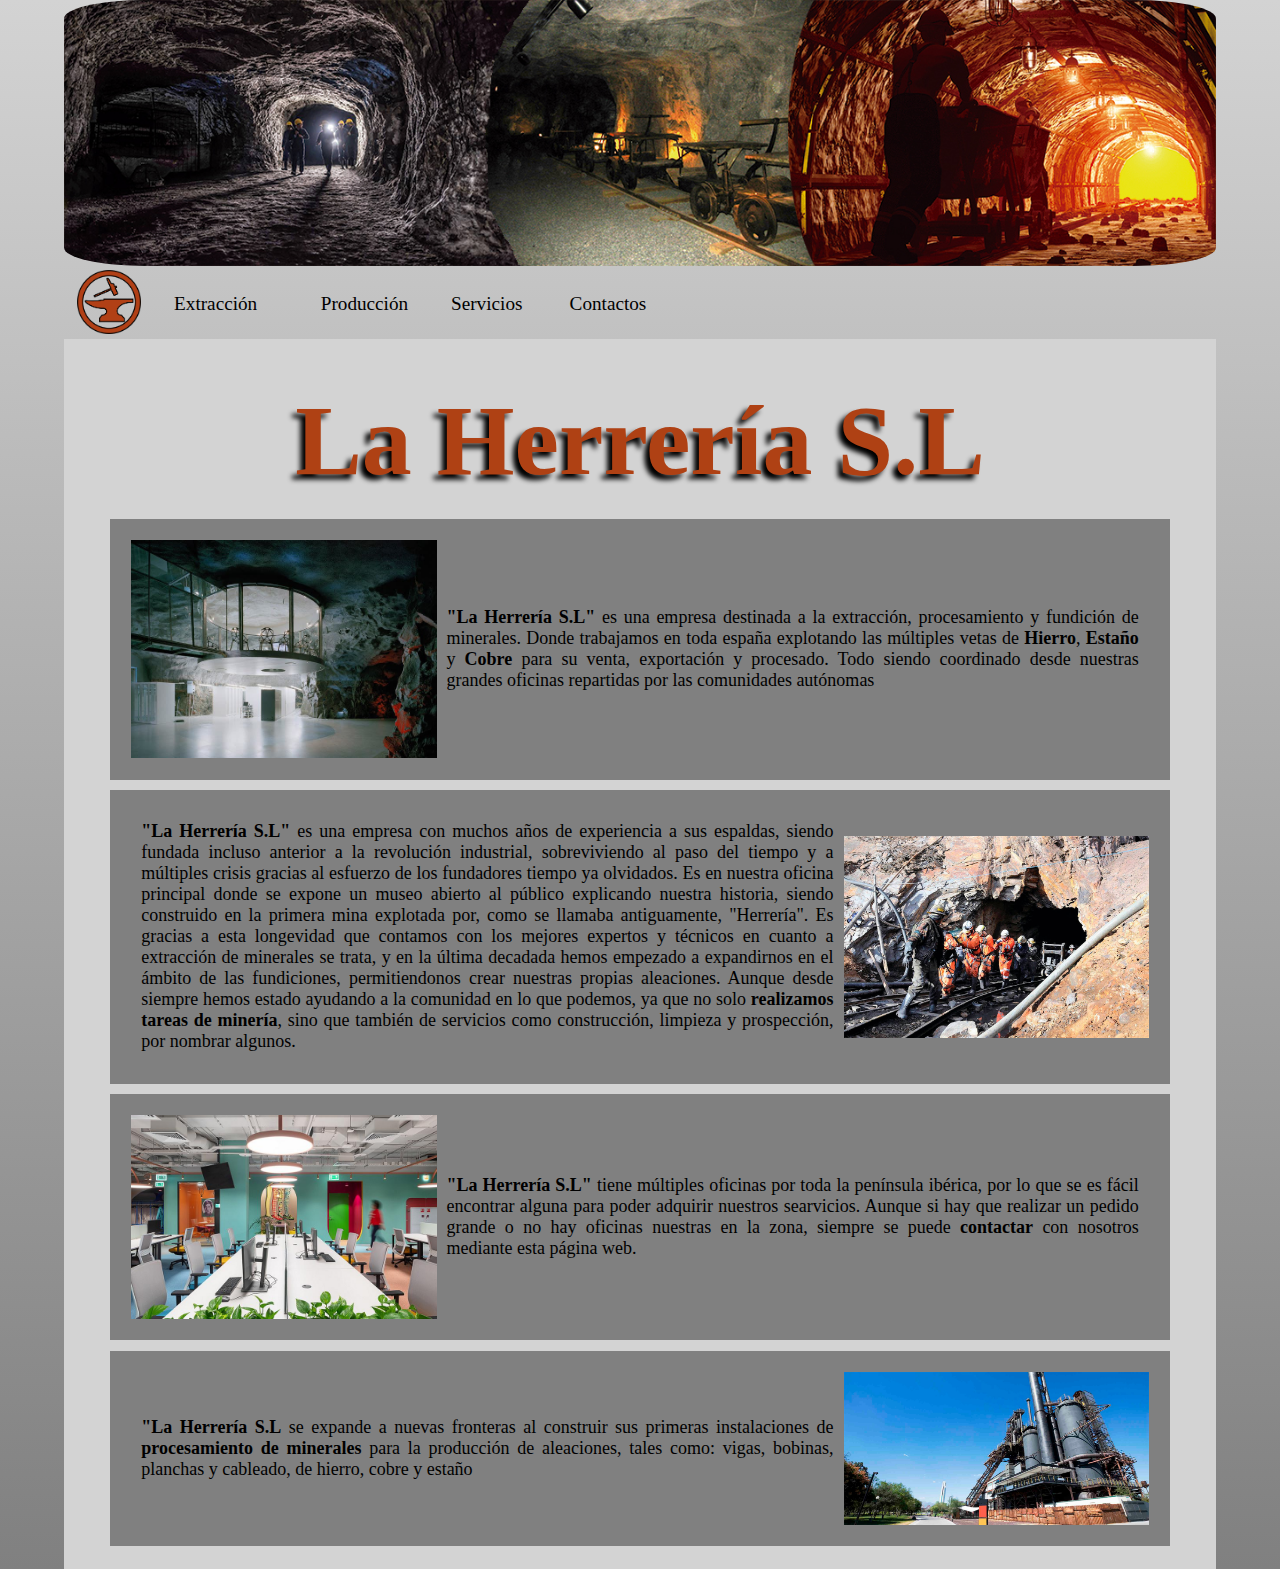
<file: index.html>
<!DOCTYPE html>
<html lang="es">

<head>
    <meta charset="UTF-8">
    <meta name="viewport" content="width=device-width, initial-scale=1.0">
    <title>La Herrería S.L</title>
    <link href="css/estilos.css" rel="stylesheet" type="text/css">
</head>

<body>
    <header><img src="imagenes/Banner.jpg"></header>
    <nav>
        <div><a href="index.html"><img src="imagenes/logo.png"></a></div>
        <div class="dropdown">
            <div>Extracción</div>
            <div class="dropdown-content">
                <a href="html/Hierro.html">Hierro</a>
                <a href="html/Estaño.html">Estaño</a>
                <a href="html/Cobre.html">Cobre</a>
            </div>
          </div>
        <div><a href="html/Producción.html">Producción</a></div>
        <div><a href="html/Servicios.html">Servicios</a></div>
        <div><a href="html/Contacto.html">Contactos</a></div>
    </nav>
    <main>
		<center><div id="titulo">La Herrería S.L</div></center>
		<div class="cajas"><img class="izquierda" src="imagenes/Oficina-White-Mountain.jpg">
			<p><strong>"La Herrería S.L"</strong> es una empresa destinada a la extracción, procesamiento y fundición de minerales. 
                Donde trabajamos en toda españa explotando las múltiples vetas de <a href="html/Hierro.html">Hierro</a>, 
			<a href="html/Estaño.html">Estaño</a> y <a href="html/Cobre.html">Cobre</a> para su venta, exportación y procesado. Todo 
            siendo coordinado desde nuestras grandes oficinas repartidas por las comunidades autónomas </p>
		<div class="Clean"></div></div>
		
		<div class="cajas">
			<p><strong>"La Herrería S.L"</strong> es una empresa con muchos años de experiencia a sus espaldas, siendo fundada incluso 
                anterior a la revolución industrial, sobreviviendo al paso del tiempo y a múltiples crisis gracias al esfuerzo de los
                fundadores tiempo ya olvidados. Es en nuestra oficina principal donde se expone un museo abierto al público explicando 
                nuestra historia, siendo construido en la primera mina explotada por, como se llamaba antiguamente, <e>"Herrería"</e>. 
                Es gracias a esta longevidad que contamos con los mejores expertos y técnicos en cuanto a extracción de minerales se trata,
                 y en la última decadada hemos empezado a expandirnos en el ámbito de las fundiciones, permitiendonos crear nuestras propias 
                 aleaciones. Aunque desde siempre hemos estado ayudando a la comunidad en lo que podemos, ya que no solo 
                 <a href="html/Servicios.html">realizamos tareas de minería</a>, sino que también de servicios como construcción, 
                 limpieza y prospección, por nombrar algunos.</p>
			<img class="derecha" src="imagenes/mineros.jpg">
		<div class="Clean"></div></div>
		
		<div class="cajas">
			<img class="izquierda" src="imagenes/oficinas.jpg">
			<p><strong>"La Herrería S.L"</strong> tiene múltiples oficinas por toda la península ibérica, por lo que se es fácil 
                encontrar alguna para poder adquirir nuestros searvicios. Aunque si hay que realizar un pedido grande o no hay 
                oficinas nuestras en la zona, siempre se puede <a href="html/Contacto.html">contactar</a> con nosotros mediante 
                esta página web. </p>
		<div class="Clean"></div></div>
        
        <div class="cajas">
            <p><strong>"La Herrería S.L</strong> se expande a nuevas fronteras al construir sus primeras instalaciones de 
                <a href="html/Producción.html">procesamiento de minerales</a> para la producción de aleaciones, tales como: vigas, bobinas, planchas y cableado,
                 de hierro, cobre y estaño</p>
            <img class="derecha" src="imagenes/Fundidora.jpg">
            <div class="Clean"></div>
        </div>
    </main>
</body>

</html>
</file>
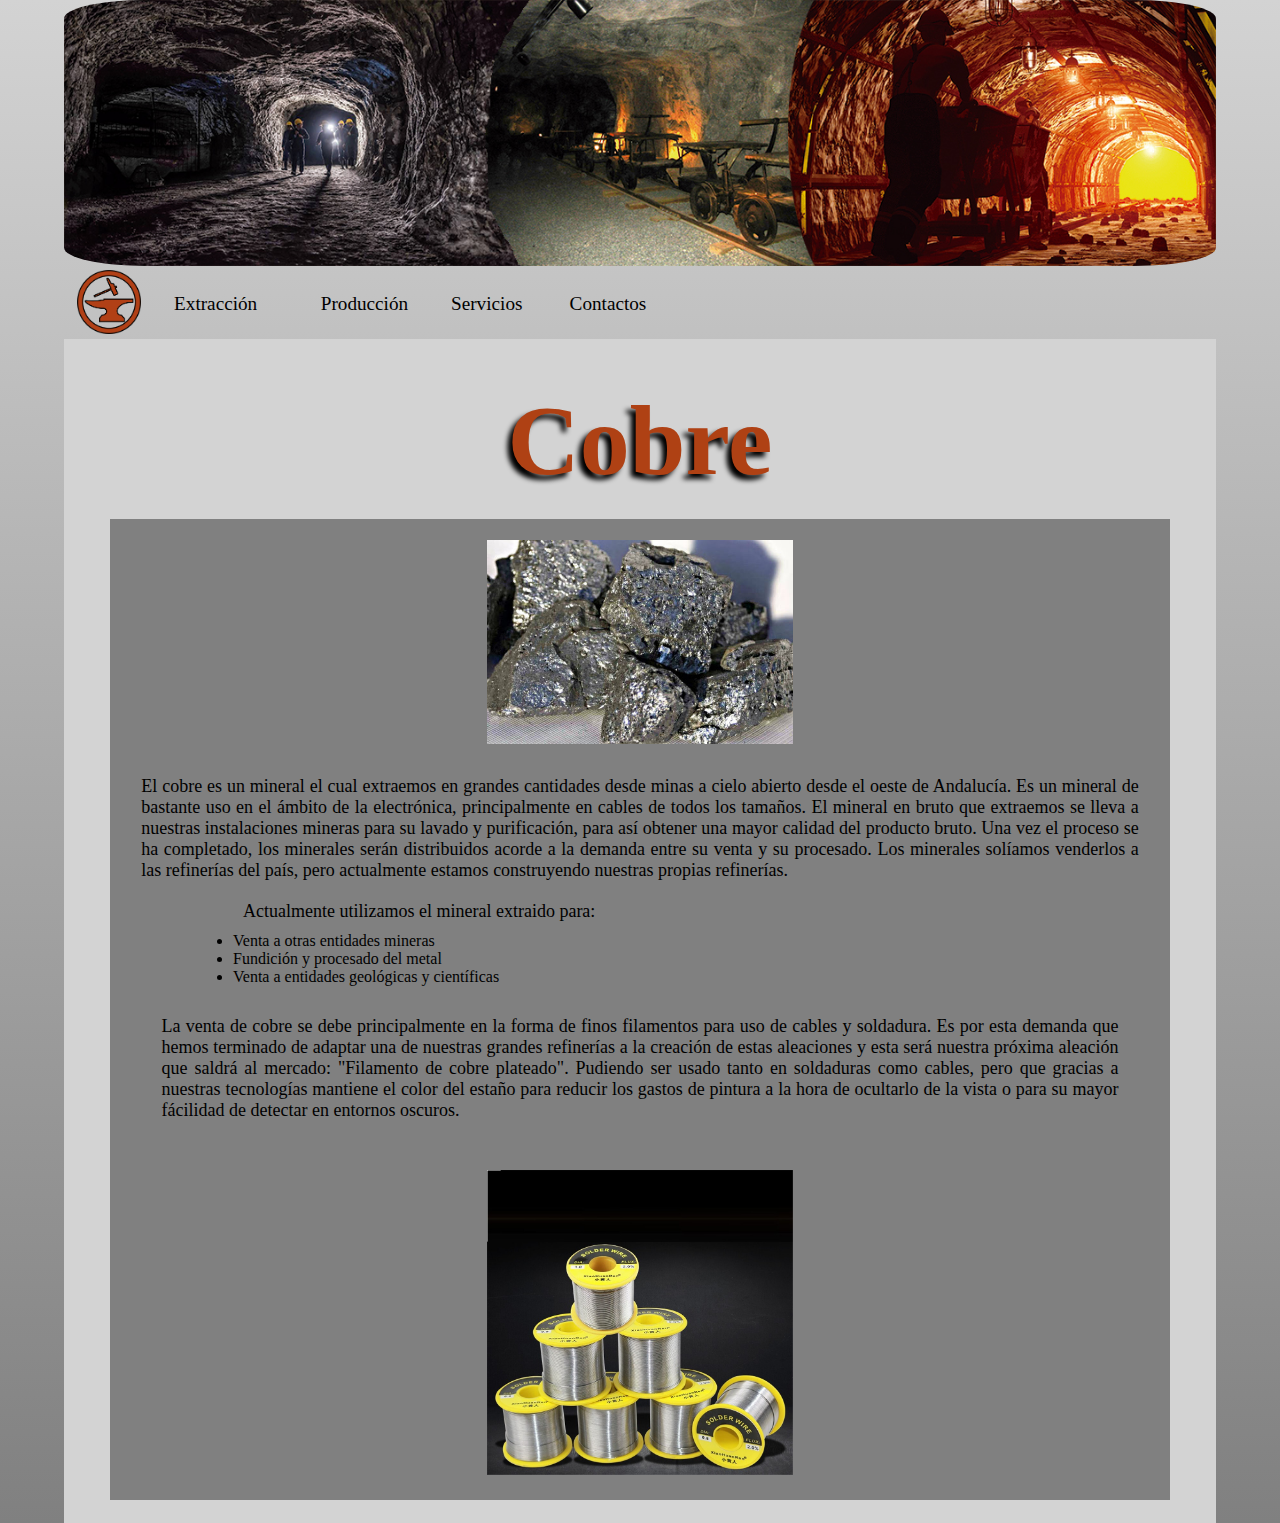
<file: html/Cobre.html>
<!DOCTYPE html>
<html lang="es">

<head>
    <meta charset="UTF-8">
    <meta name="viewport" content="width=device-width, initial-scale=1.0">
    <title>Cobre</title>
    <link href="../css/estilos.css" rel="stylesheet" type="text/css">
</head>

<body>
    <header><img src="../imagenes/Banner.jpg"></header>
    <nav>
        <div><a href="../index.html"><img src="../imagenes/logo.png"></a></div>
        <div class="dropdown">
            <div>Extracción</div>
            <div class="dropdown-content">
                <a href="Hierro.html">Hierro</a>
                <a href="Estaño.html">Estaño</a>
                <a href="Cobre.html">Cobre</a>
            </div>
          </div>
        <div><a href="Producción.html">Producción</a></div>
        <div><a href="Servicios.html">Servicios</a></div>
        <div><a href="Contacto.html">Contactos</a></div>
    </nav>
    <main>
		<center><div id="titulo">Cobre</div></center>
		<div class="cajas"><center><img src="../imagenes/Estaño.jpg" width="15%" height="auto" alt=""/><br><br>
				<p>El cobre es un mineral el cual extraemos en grandes cantidades desde minas a cielo abierto desde el oeste de Andalucía. Es un mineral de bastante uso en el ámbito de la electrónica, principalmente en cables de todos los tamaños. 
				El mineral en bruto que extraemos se lleva a nuestras instalaciones mineras para su lavado y purificación, para así obtener una mayor calidad del producto bruto. Una vez el proceso se ha completado, los minerales serán distribuidos acorde a la demanda entre su venta y su procesado. Los minerales solíamos venderlos a las refinerías del país, pero actualmente estamos construyendo nuestras propias refinerías.</p>
				
				<div class="lista">
					<p>Actualmente utilizamos el mineral extraido para:</p>
					<ul>
						<li>Venta a otras entidades mineras</li>
						<li>Fundición y procesado del metal</li>
						<li>Venta a entidades geológicas y científicas</li>
					</ul>
				</div><br>
				<div class="cajas"><p>La venta de cobre se debe principalmente en la forma de finos filamentos para uso de cables y soldadura. Es por esta demanda que hemos terminado de adaptar una de nuestras grandes refinerías a la creación de estas aleaciones y esta será nuestra próxima aleación que saldrá al mercado: "Filamento de cobre plateado". Pudiendo ser usado tanto en soldaduras como cables, pero que gracias a nuestras tecnologías mantiene el color del estaño para reducir los gastos de pintura a la hora de ocultarlo de la vista o para su mayor fácilidad de detectar en entornos oscuros.</p></div><br>
			<a href="#popup1" class="flash"><img class="img" src="../imagenes/bobina.jpg" alt=""/></a>
			<div id="popup1" class="overlay">
            <div class="popupBody">
                <h2>Bobina de filamentos de cobre plateado</h2><br>
                <a class="cerrar" href="#1">&times;</a>
                <div>
                    <p class="popupContent"> El filamento de cobre plateado es un filamento que tiene las propiedades de resistencia, moldeabilidad y conductividad del cobre pero con los colores de la plata. Este color brillante facilita mucho su detección por el ojo humano en entornos de poca iluminación, como puede ser cajas de fusibles o en el interior de maquinaría. También el color es más agradable que el del cobre, por lo que no será necesario ocultar las soldaduras que se realicen con capas de pinturas.
					</p><br>
					<center><img src="../imagenes/bobina.jpg" width="25%" height="300px" alt=""/></center>
                </div>
            </div>
        </div>
				</center>
		</div>
    </main>
</body>

</html>
</file>
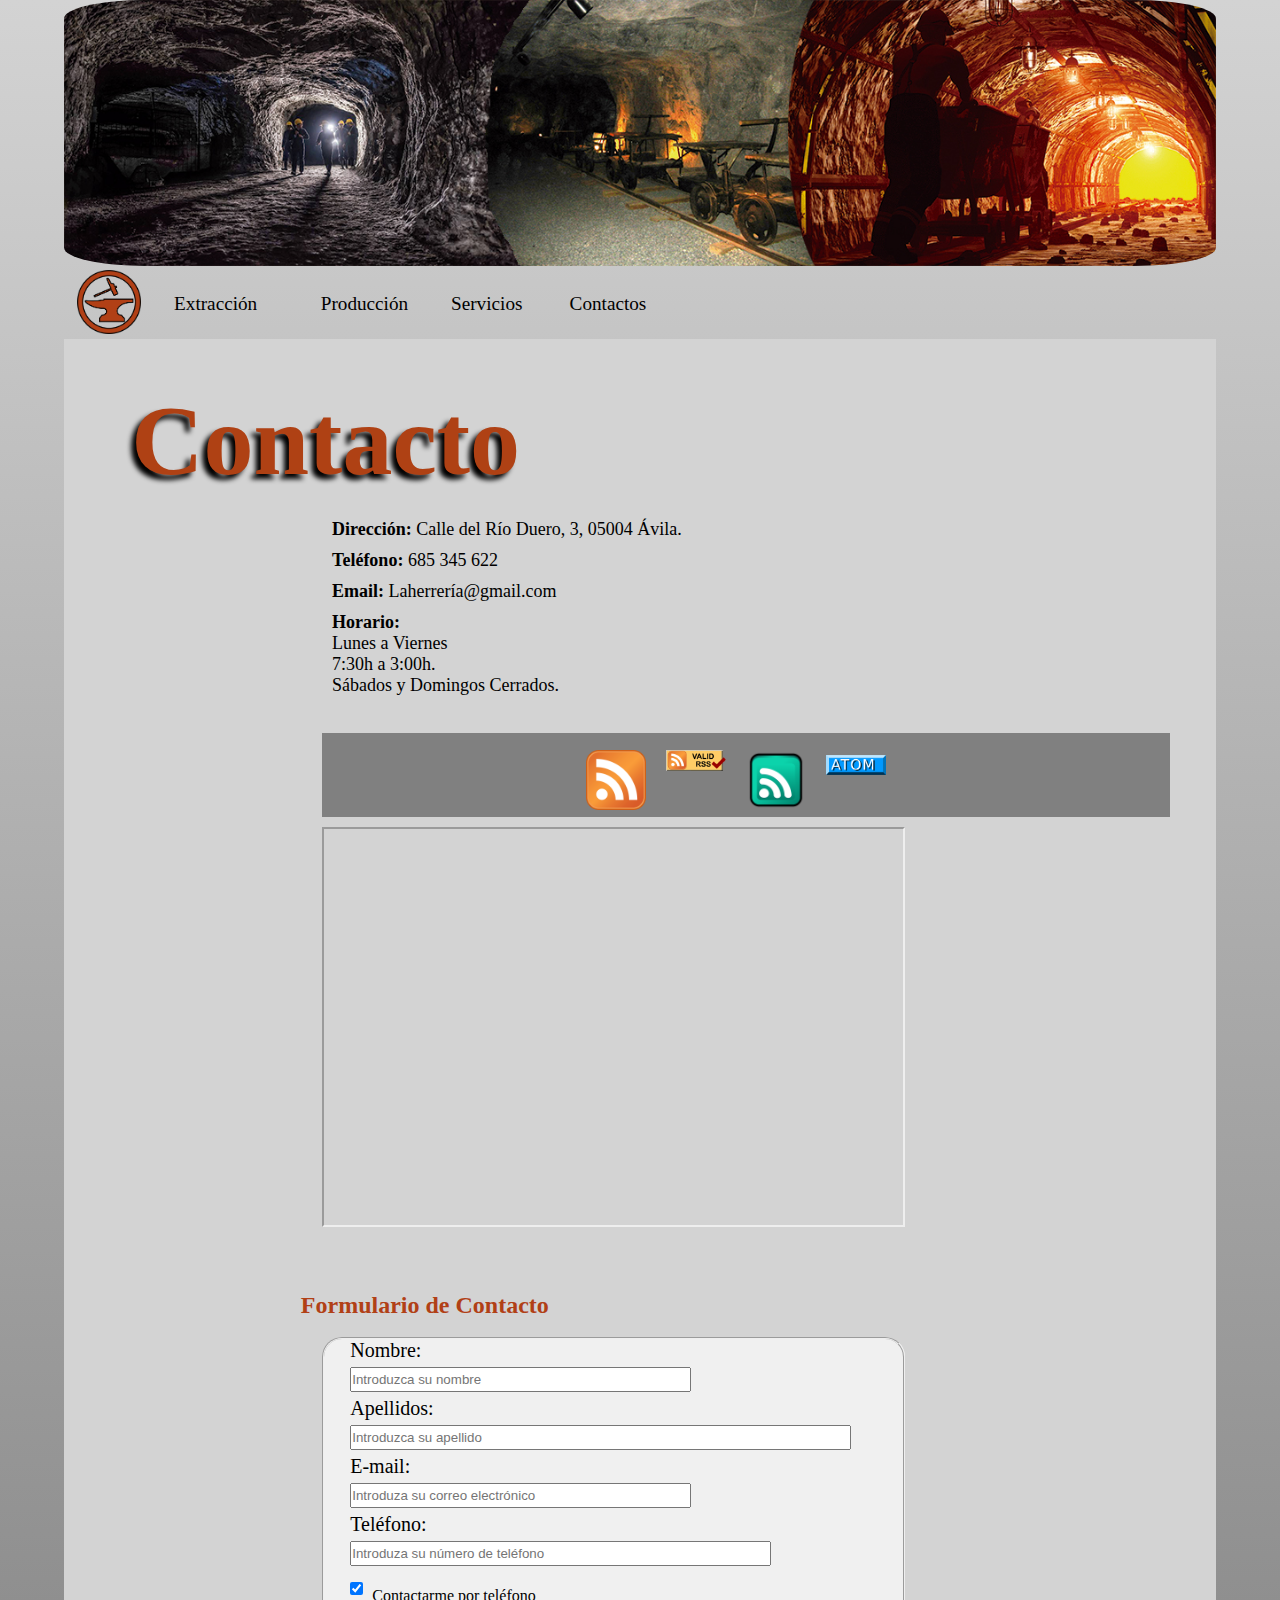
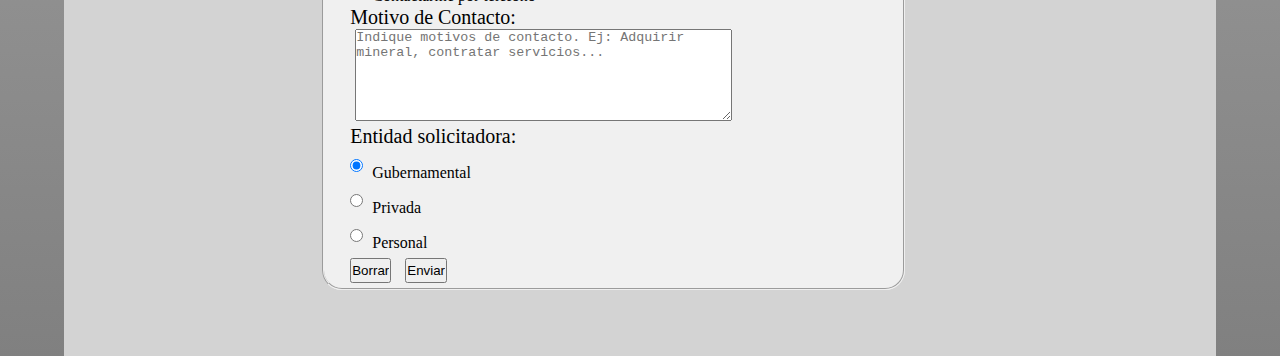
<file: html/Contacto.html>
<!DOCTYPE html>
<html lang="es">

<head>
    <meta charset="UTF-8">
    <meta name="viewport" content="width=device-width, initial-scale=1.0">
    <title>Contacto</title>
    <link href="../css/estilos.css" rel="stylesheet" type="text/css">
</head>

<body>
    <header><img src="../imagenes/Banner.jpg"></header>
    <nav>
        <div><a href="../index.html"><img src="../imagenes/logo.png"></a></div>
        <div class="dropdown">
            <div>Extracción</div>
            <div class="dropdown-content">
                <a href="Hierro.html">Hierro</a>
                <a href="Estaño.html">Estaño</a>
                <a href="Cobre.html">Cobre</a>
            </div>
          </div>
        <div><a href="Producción.html">Producción</a></div>
        <div><a href="Servicios.html">Servicios</a></div>
        <div><a href="Contacto.html">Contactos</a></div>
    </nav>
    <main>
		
		<div id="titulo">Contacto</div>
		<div class="Mequieromorir">
		<p><strong>Dirección:</strong> Calle del Río Duero, 3, 05004 Ávila.</p><p><strong>Teléfono:</strong> 685 345 622</p>
        <p><strong>Email:</strong> Laherrería@gmail.com</p><p><strong>Horario:</strong> <br>Lunes a Viernes<br> 7:30h a 3:00h. 
            <br>Sábados y Domingos Cerrados.</p><br>
            <div class="cajas">
                <a type="application/rss+xml" href="../feed/noticias.rss" class="logo">
                    <img src="../imagenes/rss-icono.png" alt="RSS">
                </a>
                <a href="http://validator.w3.org/feed/check.cgi?url=https%3A//pansitof.github.io/ProyectoLenguaje/feed/noticias.rss" class="logo">
                    <img src="../imagenes/rss-link.png" alt="[Valid RSS]" title="Validate my RSS feed" >
				</a>
				<a type="application/atom+xml" href="../feed/noticias.atom" class="logo">
                    <img src="../imagenes/atom-icono.png" alt="RSS">
                </a>
				<a href="http://validator.w3.org/feed/check.cgi?url=https%3A//pansitof.github.io/ProyectoLenguaje/feed/noticias.atom" class="logo">
                    <img src="../imagenes/atom-link.png" alt="[Valid ATOM 1.0]" title="Validate my ATOM 1.0 feed" >
				</a>
            </div>
		</div>
      <iframe class="mapa" src="https://www.google.com/maps/embed?pb=!1m18!1m12!1m3!1d28793.077086751633!2d-4.6863102602009326!3d40.66296384024064!2m3!1f0!2f0!3f0!3m2!1i1024!2i768!4f13.1!3m3!1m2!1s0x0%3A0x7800811ce2b75d34!2sFundiciones%20del%20Adaja%20S.L.!5e0!3m2!1ses!2ses!4v1617873534802!5m2!1ses!2ses" allowfullscreen="" loading="lazy"></iframe>

    
	<form action="mailto:a@nosequé.com" method="post"><br><br>
<h2>Formulario de Contacto</h2><br>
	  <fieldset>
		<label>Nombre:</label><br>
		<input name="Nombre" type="text" id="Nombre" size="40" placeholder="Introduzca su nombre" required><br>
		<label>Apellidos:</label><br>
		<input name="Apellidos" type="text" id="Apellidos" size="60" placeholder="Introduzca su apellido" required><br>
		<label>E-mail:</label><br>
		<input name="E-mail" type="text" id="email" size="40" maxlength="9" placeholder="Introduza su correo electrónico" required><br>
		<label>Teléfono:</label><br>
		<input name="telefono" type="text" id="Teléfono" size="50" maxlength="9" placeholder="Introduza su número de teléfono"><br>
        <input type="checkbox" name="suscripción" value="suscripción" checked> Contactarme por teléfono<br>
		<label>Motivo de Contacto:</label><br>
		<textarea name="Motivo" cols="45" rows="6" id="Motivo" placeholder="Indique motivos de contacto. Ej: Adquirir mineral, contratar servicios..." required></textarea><br>
		<label for="entidad">Entidad solicitadora: </label><br>
        <input type="radio" name="sexo" value="Gubernamental" checked > Gubernamental<br>
        <input type="radio" name="sexo" value="Privada"> Privada<br>
		  <input type="radio" name="sexo" value="Personal"> Personal<br>
        <input type="reset" name="limpiar" value="Borrar">  
        <input type="submit" name="guardar" value="Enviar">
	  </fieldset>
		
		<br>
	
	</form>
    </main>
</body>

</html>
</file>
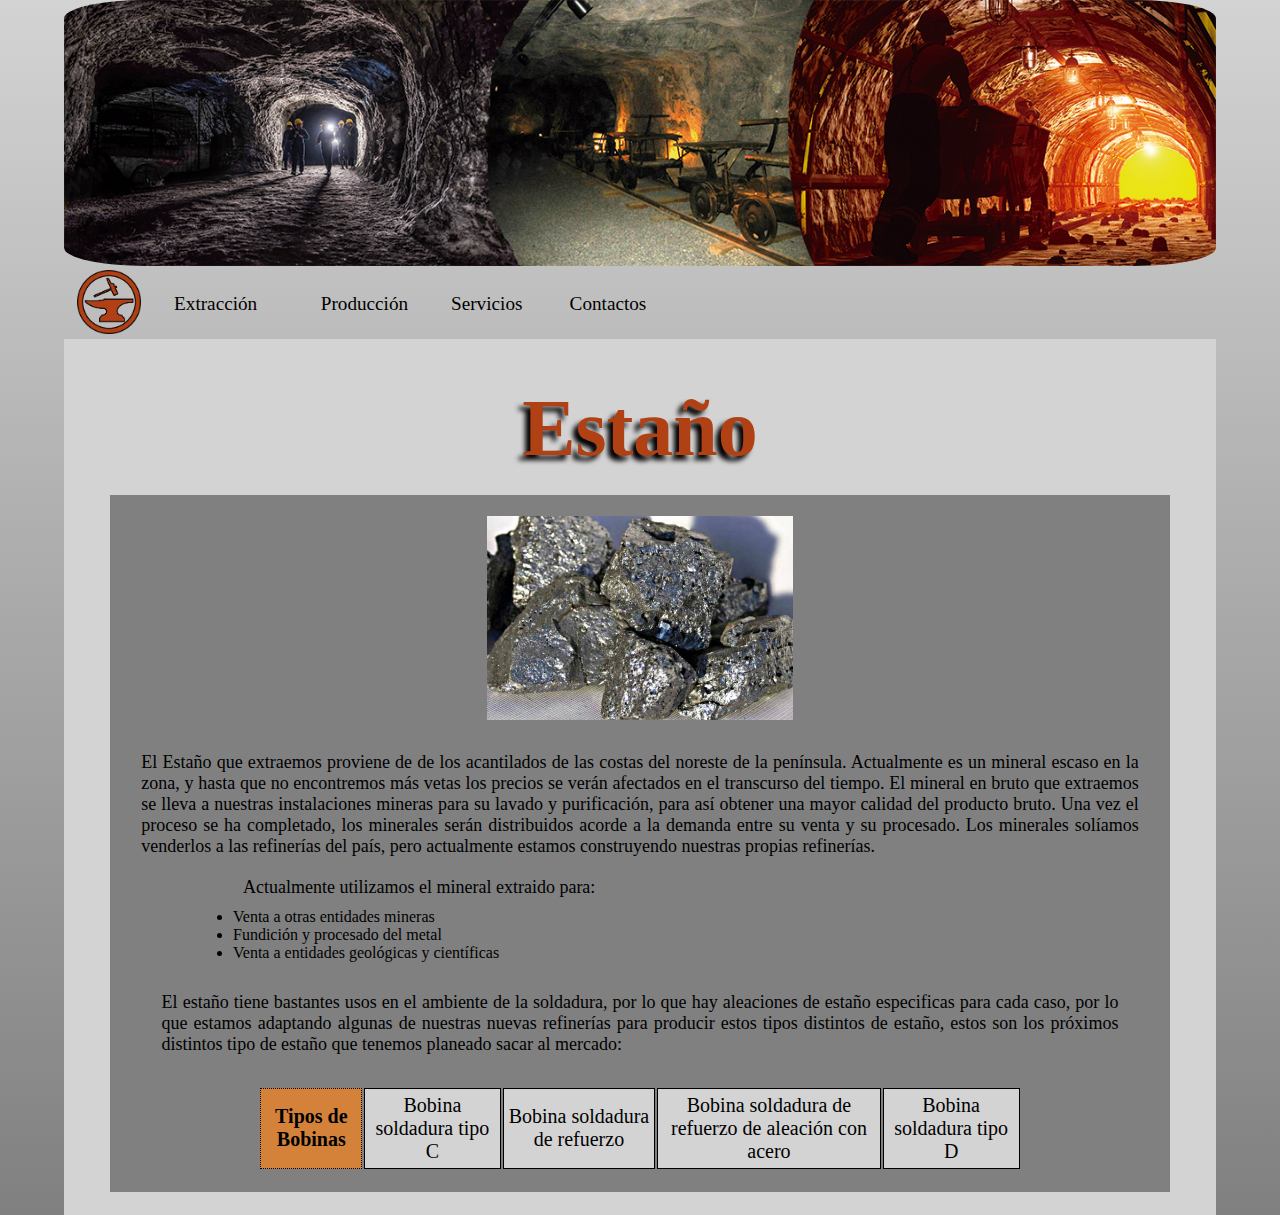
<file: html/Estaño.html>
<!DOCTYPE html>
<html lang="es">

<head>
    <meta charset="UTF-8">
    <meta name="viewport" content="width=device-width, initial-scale=1.0">
    <title>Estaño</title>
    <link href="../css/estilos.css" rel="stylesheet" type="text/css">
</head>

<body>
    <header><img src="../imagenes/Banner.jpg"></header>
    <nav>
        <div><a href="../index.html"><img src="../imagenes/logo.png"></a></div>
        <div class="dropdown">
            <div>Extracción</div>
            <div class="dropdown-content">
                <a href="Hierro.html">Hierro</a>
                <a href="Estaño.html">Estaño</a>
                <a href="Cobre.html">Cobre</a>
            </div>
          </div>
        <div><a href="Producción.html">Producción</a></div>
        <div><a href="Servicios.html">Servicios</a></div>
        <div><a href="Contacto.html">Contactos</a></div>
    </nav>
    <main>
		<center><div id="subtitulo">Estaño</div></center>
			<div class="cajas"><center><img src="../imagenes/Estaño.jpg" width="15%" height="auto" alt=""/><br><br>
				<p>El Estaño que extraemos proviene de de los acantilados de las costas del noreste de la península. Actualmente es un mineral escaso en la zona, y hasta que no encontremos más vetas los precios se verán afectados en el transcurso del tiempo.
				El mineral en bruto que extraemos se lleva a nuestras instalaciones mineras para su lavado y purificación, para así obtener una mayor calidad del producto bruto. Una vez el proceso se ha completado, los minerales serán distribuidos acorde a la demanda entre su venta y su procesado. Los minerales solíamos venderlos a las refinerías del país, pero actualmente estamos construyendo nuestras propias refinerías.</p>
				
				<div class="lista">
					<p>Actualmente utilizamos el mineral extraido para:</p>
					<ul>
						<li>Venta a otras entidades mineras</li>
						<li>Fundición y procesado del metal</li>
						<li>Venta a entidades geológicas y científicas</li>
					</ul>
				</div><br>
				<div class="cajas"><p>El estaño tiene bastantes usos en el ambiente de la soldadura, por lo que hay aleaciones de estaño especificas para cada caso, por lo que estamos adaptando algunas de nuestras nuevas refinerías para producir estos tipos distintos de estaño, estos son los próximos distintos tipo de estaño que tenemos planeado sacar al mercado:</p></div>
				
				
				<table class="line">
  				<tbody>
      				<tr>
    				    <th scope="row" class="e">Tipos de Bobinas</th>
    				    <td>Bobina soldadura tipo C</td>
						<td>Bobina soldadura de refuerzo</td>
						<td>Bobina soldadura de refuerzo de aleación con acero</td>
						<td>Bobina soldadura tipo D</td>
   				   	</tr>
				</tbody>
				</table>
				</center>
		</div>
    </main>
</body>

</html>
</file>
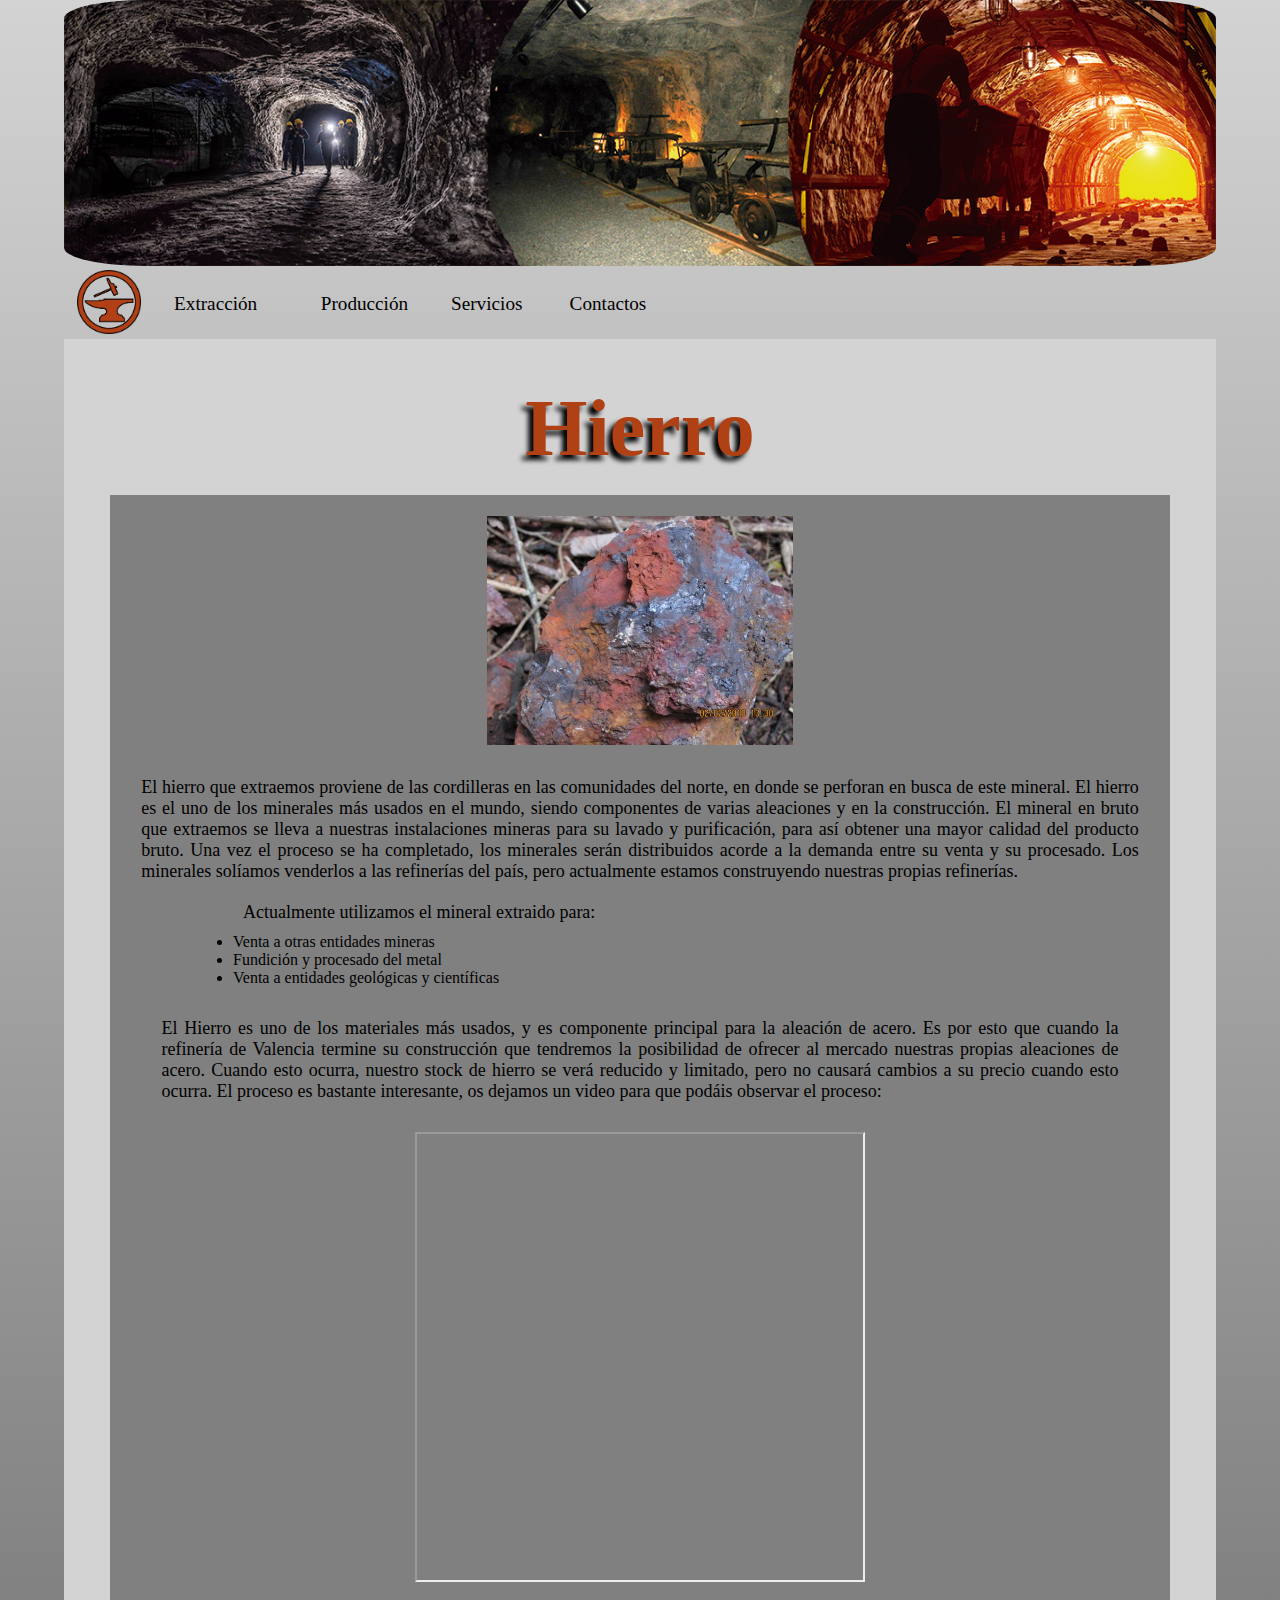
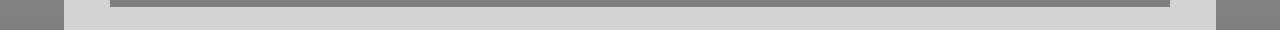
<file: html/Hierro.html>
<!DOCTYPE html>
<html lang="es">

<head>
    <meta charset="UTF-8">
    <meta name="viewport" content="width=device-width, initial-scale=1.0">
    <title>Hierro</title>
    <link href="../css/estilos.css" rel="stylesheet" type="text/css">
</head>

<body>
    <header><img src="../imagenes/Banner.jpg"></header>
    <nav>
        <div><a href="../index.html"><img src="../imagenes/logo.png"></a></div>
        <div class="dropdown">
            <div>Extracción</div>
            <div class="dropdown-content">
                <a href="Hierro.html">Hierro</a>
                <a href="Estaño.html">Estaño</a>
                <a href="Cobre.html">Cobre</a>
            </div>
          </div>
        <div><a href="Producción.html">Producción</a></div>
        <div><a href="Servicios.html">Servicios</a></div>
        <div><a href="Contacto.html">Contactos</a></div>
    </nav>
    <main>
		<center><div id="subtitulo">Hierro</div></center>
			<div class="cajas"><center><img src="../imagenes/Hierro.jpg" width="15%" height="auto" alt=""/><br><br>
				<p>El hierro que extraemos proviene de las cordilleras en las comunidades del norte, en donde se perforan en busca de este mineral. El hierro es el uno de los minerales más usados en el mundo, siendo componentes de varias aleaciones y en la construcción. 
				El mineral en bruto que extraemos se lleva a nuestras instalaciones mineras para su lavado y purificación, para así obtener una mayor calidad del producto bruto. Una vez el proceso se ha completado, los minerales serán distribuidos acorde a la demanda entre su venta y su procesado. Los minerales solíamos venderlos a las refinerías del país, pero actualmente estamos construyendo nuestras propias refinerías.</p>
				
				<div class="lista">
					<p>Actualmente utilizamos el mineral extraido para:</p>
					<ul>
						<li>Venta a otras entidades mineras</li>
						<li>Fundición y procesado del metal</li>
						<li>Venta a entidades geológicas y científicas</li>
					</ul>
				</div><br>
			<div class="cajas">
				<p>El Hierro es uno de los materiales más usados, y es componente principal para la aleación de acero. Es por esto que cuando la refinería de Valencia termine su construcción que tendremos la posibilidad de ofrecer al mercado nuestras propias aleaciones de acero. Cuando esto ocurra, nuestro stock de hierro se verá reducido y limitado, pero no causará cambios a su precio cuando esto ocurra. El proceso es bastante interesante, os dejamos un video para que podáis observar el proceso:</p>
			</div>
		<div class="video"><iframe src="https://www.youtube.com/embed/t7w2uS9RCfQ"></iframe></div>
  </center>
		</div>
    </main>
</body>

</html>
</file>
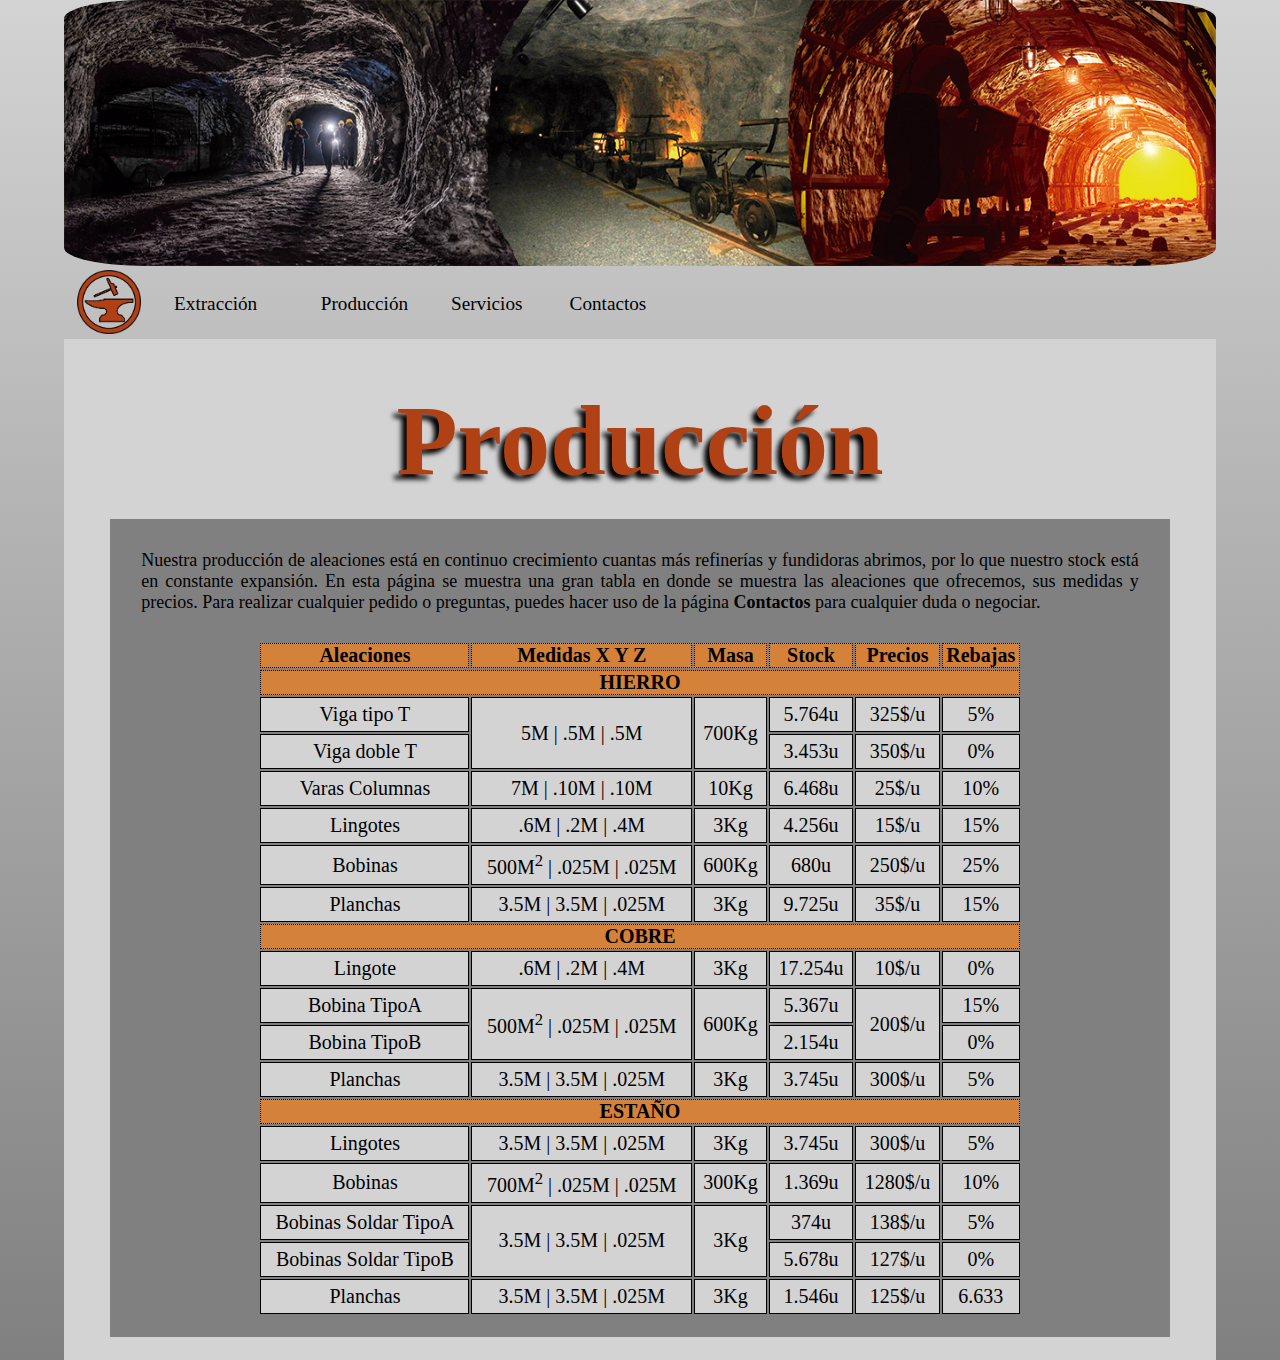
<file: html/Producción.html>
<!DOCTYPE html>
<html lang="es">

<head>
    <meta charset="UTF-8">
    <meta name="viewport" content="width=device-width, initial-scale=1.0">
    <title>Producción</title>
    <link href="../css/estilos.css" rel="stylesheet" type="text/css">
</head>

<body>
    <header><img src="../imagenes/Banner.jpg"></header>
    <nav>
        <div><a href="../index.html"><img src="../imagenes/logo.png"></a></div>
        <div class="dropdown">
            <div>Extracción</div>
            <div class="dropdown-content">
                <a href="Hierro.html">Hierro</a>
                <a href="Estaño.html">Estaño</a>
                <a href="Cobre.html">Cobre</a>
            </div>
          </div>
        <div><a href="Producción.html">Producción</a></div>
        <div><a href="Servicios.html">Servicios</a></div>
        <div><a href="Contacto.html">Contactos</a></div>
    </nav>
    <main>
		<center><div id="titulo">Producción</div></center>
		<div class="cajas nocajas">
			<p class="line">Nuestra producción de aleaciones está en continuo crecimiento cuantas más refinerías y fundidoras abrimos, por lo que nuestro stock está en constante expansión. En esta página se muestra una gran tabla en donde se muestra las aleaciones que ofrecemos, sus medidas y precios. Para realizar cualquier pedido o preguntas, puedes hacer uso de la página <a href="Contacto.html">Contactos</a> para cualquier duda o negociar.</p><br>
			<center><table class="line">
  				<tbody>
      				<tr>
    				    <th scope="row" class="e">Aleaciones</th>
    				    <th scope="row" class="e">Medidas X Y Z</th>
    				    <th scope="row" class="e">Masa</th>
   				     	<th scope="row" class="e">Stock</th>
						<th scope="row" class="e">Precios</th>
						<th scope="row" class="e">Rebajas</th>
   				   	</tr>
					<tr>
    				    <th scope="row" class="e" colspan="6">HIERRO</th>
   				   	</tr>
   				   	<tr>
						<td>Viga tipo T</td>
						<td rowspan="2">5M | .5M | .5M</td>
						<td rowspan="2">700Kg</td>
						<td>5.764u</td>
						<td>325$/u</td>
						<td>5%</td>
					</tr>
					<tr>
						<td>Viga doble T</td>
						<td>3.453u</td>
						<td>350$/u</td>
						<td>0%</td>
					</tr>
					<tr>
						<td>Varas Columnas</td>
						<td>7M | .10M | .10M</td>
						<td>10Kg</td>
						<td>6.468u</td>
						<td>25$/u</td>
						<td>10%</td>
					</tr>
					<tr>
						<td>Lingotes</td>
						<td>.6M | .2M | .4M</td>
						<td>3Kg</td>
						<td>4.256u</td>
						<td>15$/u</td>
						<td>15%</td>
					</tr>
					<tr>
						<td>Bobinas</td>
						<td>500M<sup>2</sup> | .025M | .025M</td>
						<td>600Kg</td>
						<td>680u</td>
						<td>250$/u</td>
						<td>25%</td>
					</tr>
					<tr>
						<td>Planchas</td>
						<td>3.5M | 3.5M | .025M</td>
						<td>3Kg</td>
						<td>9.725u</td>
						<td>35$/u</td>
						<td>15%</td>
					</tr>
					<tr>
    				    <th scope="row" class="e" colspan="6">COBRE</th>
   				   	</tr>
					<tr>
						<td>Lingote</td>
						<td>.6M | .2M | .4M</td>
						<td>3Kg</td>
						<td>17.254u</td>
						<td>10$/u</td>
						<td>0%</td>
					</tr>
					<tr>
						<td>Bobina TipoA</td>
						<td rowspan="2">500M<sup>2</sup> | .025M | .025M</td>
						<td rowspan="2">600Kg</td>
						<td>5.367u</td>
						<td rowspan="2">200$/u</td>
						<td>15%</td>
					</tr>
					<tr>
						<td>Bobina TipoB</td>
						<td>2.154u</td>
						<td>0%</td>
					</tr>
					<tr>
						<td>Planchas</td>
						<td>3.5M | 3.5M | .025M</td>
						<td>3Kg</td>
						<td>3.745u</td>
						<td>300$/u</td>
						<td>5%</td>
					</tr>
					<tr>
    				    <th scope="row" class="e" colspan="6">ESTAÑO</th>
   				   	</tr>
					<tr>
						<td>Lingotes</td>
						<td>3.5M | 3.5M | .025M</td>
						<td>3Kg</td>
						<td>3.745u</td>
						<td>300$/u</td>
						<td>5%</td>
					</tr>
					<tr>
						<td>Bobinas</td>
						<td>700M<sup>2</sup> | .025M | .025M</td>
						<td>300Kg</td>
						<td>1.369u</td>
						<td>1280$/u</td>
						<td>10%</td>
					</tr>
					<tr>
						<td>Bobinas Soldar TipoA</td>
						<td rowspan="2">3.5M | 3.5M | .025M</td>
						<td rowspan="2">3Kg</td>
						<td>374u</td>
						<td>138$/u</td>
						<td>5%</td>
					</tr>
					<tr>
						<td>Bobinas Soldar TipoB</td>
						<td>5.678u</td>
						<td>127$/u</td>
						<td>0%</td>
					</tr>
					<tr>
						<td>Planchas</td>
						<td>3.5M | 3.5M | .025M</td>
						<td>3Kg</td>
						<td>1.546u</td>
						<td>125$/u</td>
						<td>6.633</td>
					</tr>
    			</tbody>
  			</table></center>
		</div>
    </main>
</body>

</html>
</file>
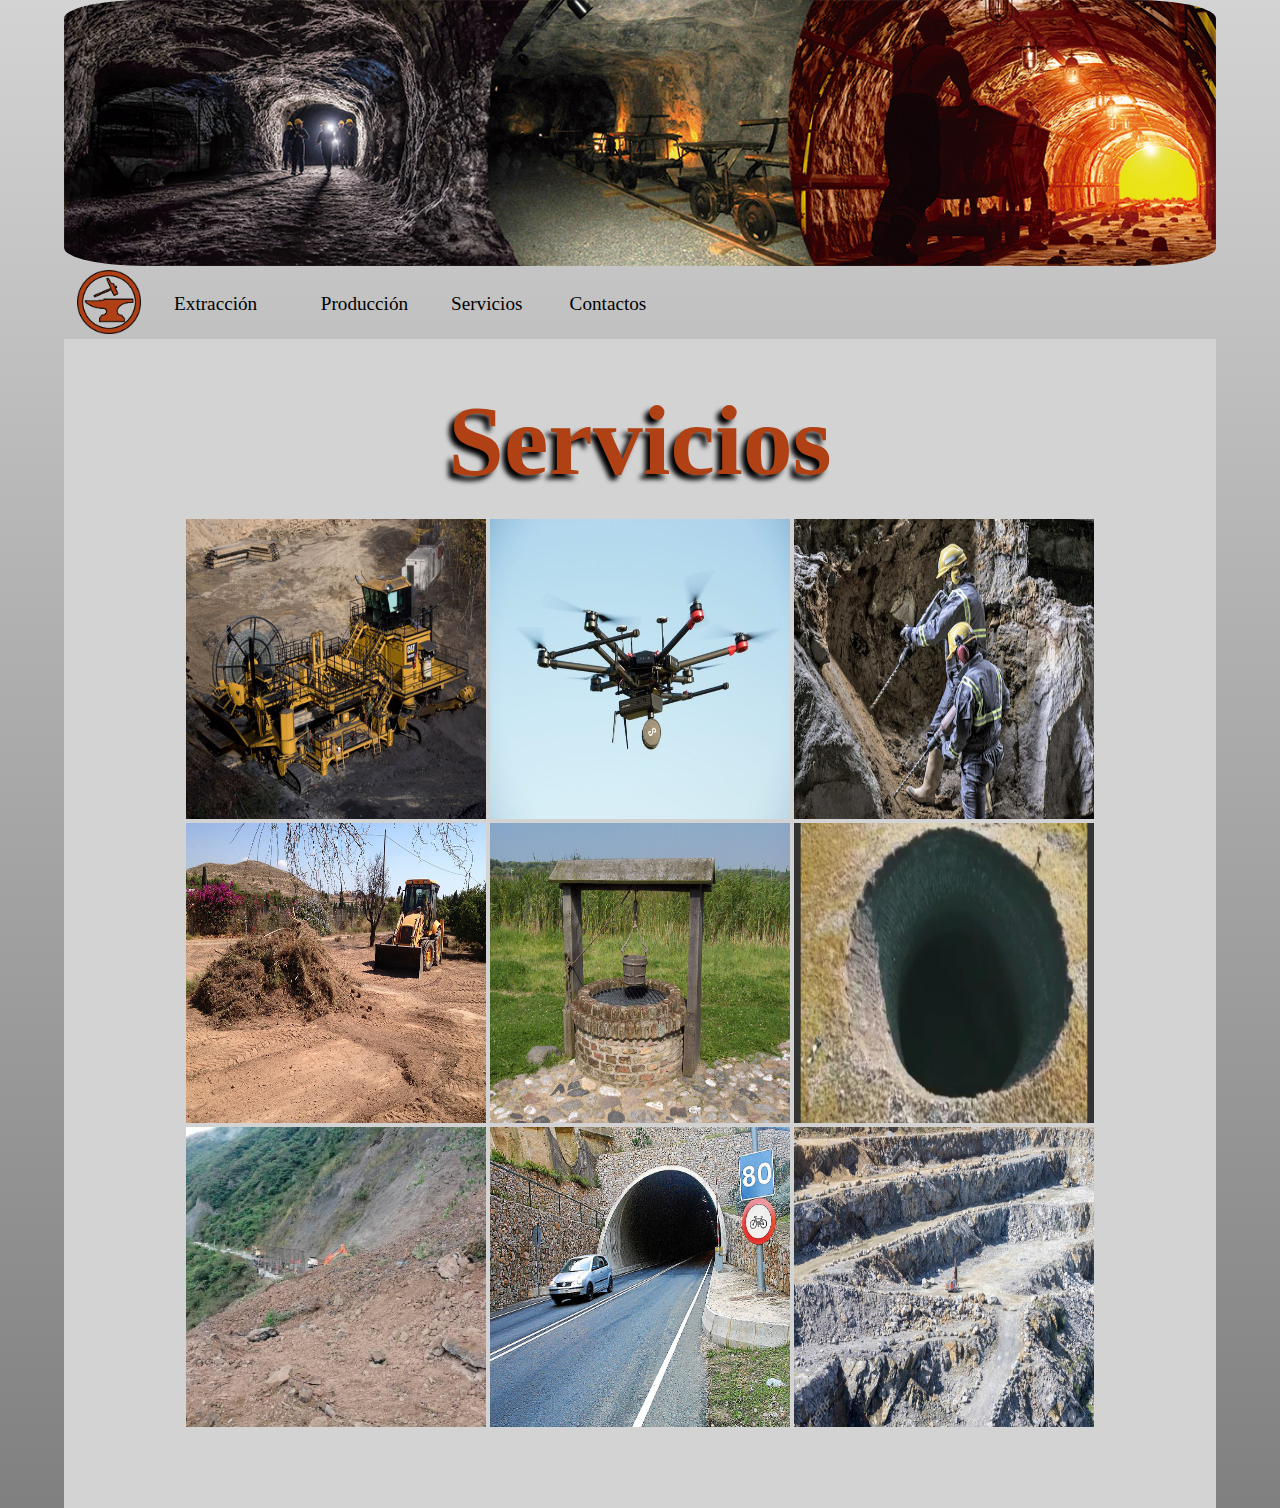
<file: html/Servicios.html>
<!DOCTYPE html>
<html lang="es">

<head>
    <meta charset="UTF-8">
    <meta name="viewport" content="width=device-width, initial-scale=1.0">
    <title>Servicios</title>
    <link href="../css/estilos.css" rel="stylesheet" type="text/css">
</head>

<body>
    <header><img src="../imagenes/Banner.jpg"></header>
    <nav>
        <div><a href="../index.html"><img src="../imagenes/logo.png"></a></div>
        <div class="dropdown">
            <div>Extracción</div>
            <div class="dropdown-content">
                <a href="Hierro.html">Hierro</a>
                <a href="Estaño.html">Estaño</a>
                <a href="Cobre.html">Cobre</a>
            </div>
          </div>
        <div><a href="Producción.html">Producción</a></div>
        <div><a href="Servicios.html">Servicios</a></div>
        <div><a href="Contacto.html">Contactos</a></div>
    </nav>
    <main>
		<center><div id="titulo">Servicios</div></center>
		<center><div id="ServiciosCajas">
			<a href="#popup1" class="flash"><img class="img" src="../imagenes/P_01.jpg" alt=""/></a>
			<a href="#popup2" class="flash"><img class="img" src="../imagenes/P_02.jpg" alt=""/></a>
			<a href="#popup3" class="flash"><img class="img" src="../imagenes/P_03.jpg" alt=""/></a>
			<a href="#popup4" class="flash"><img class="img" src="../imagenes/P_04.jpg" alt=""/></a>
			<a href="#popup5" class="flash"><img class="img" src="../imagenes/P_05.jpg" alt=""/></a>
			<a href="#popup6" class="flash"><img class="img" src="../imagenes/P_06.jpg" alt=""/></a>
			<a href="#popup7" class="flash"><img class="img" src="../imagenes/P_07.jpg" alt=""/></a>
			<a href="#popup8" class="flash"><img class="img" src="../imagenes/P_08.jpg" alt=""/></a>
			<a href="#popup9" class="flash"><img class="img" src="../imagenes/P_09.jpg" alt=""/></a>
		</div></center>
	<br><br><br>
	<div id="popup1" class="overlay">
            <div class="popupBody">
                <h2>Alquiler de maquinaría minera</h2><br>
                <a class="cerrar" href="#1">&times;</a>
                <div>
                    <p class="popupContent"> El equipamiento minero que no esté en uso está disponible para su alquiler a otras entidades mineras o constructoras. Por tema de seguridad estará prohibido su alquiler a entidades no capacitadas para su correcta operación.
					</p><br>
					<center><img src="../imagenes/P_01.jpg" width="25%" height="300px" alt=""/></center>
                </div>
            </div>
        </div>
	<div id="popup2" class="overlay">
            <div class="popupBody">
                <h2>Prospección de terrenos</h2><br>
                <a class="cerrar" href="#1">&times;</a>
                <div>
                    <p class="popupContent">Gracias al uso de nuevas tecnologías, como los drones, podemos realizar prospecciones más precisas y rápidas de cualquier tipo de terreno y en cualquier localización. Ya sea para determinar los tipos de minerales que aguardan bajo tierra, analizar la composición del suelo para métodos científicos o agrícolas, o ayudar a los ingenieros a determinar si un terreno es apto para la construcción.
					</p><br>
					<center><img src="../imagenes/P_02.jpg" width="25%" height="300px" alt=""/></center>
                </div>
            </div>
        </div>
	<div id="popup3" class="overlay">
            <div class="popupBody">
                <h2>Excavación en terrenos</h2><br>
                <a class="cerrar" href="#1">&times;</a>
                <div>
                    <p class="popupContent">Gracias a nuestro equipamiento y profesionales podremos realizar cualquier trabajo de perforación y excavación en la mayoría de terrenos en España. Desde excavar tierra de una colina a perforar el lecho de roca.
					</p><br>
					<center><img src="../imagenes/P_03.jpg" width="25%" height="300px" alt=""/></center>
                </div>
            </div>
        </div>
	<div id="popup4" class="overlay">
            <div class="popupBody">
                <h2>Limpieza de terrenos</h2><br>
                <a class="cerrar" href="#2">&times;</a>
                <div>
                    <p class="popupContent">Nuestra maquinaría pesada y sus operadores pueden ser alquilados para ayudar en labores de limpieza de terrenos y en el allanamiento de esta de una forma rápida y segura.
					</p><br>
					<center><img src="../imagenes/P_04.jpg" width="25%" height="300px" alt=""/></center>
                </div>
            </div>
        </div>
	<div id="popup5" class="overlay">
            <div class="popupBody">
                <h2>Excavación de pozos</h2><br>
                <a class="cerrar" href="#2">&times;</a>
                <div>
                    <p class="popupContent">Con la ayuda de nuestros prospectores y mineros, podemos localizar embalses de agua subterránea y su excavación para permitir su explotación y consumo sin arriesgarse a contaminarla en el proceso.</p><br>
					<center><img src="../imagenes/P_05.jpg" width="25%" height="300px" alt=""/></center>
                </div>
            </div>
        </div>
	<div id="popup6" class="overlay">
            <div class="popupBody">
                <h2>Extracción precisa de yacimiento</h2><br>
                <a class="cerrar" href="#2">&times;</a>
                <div>
                    <p class="popupContent">Gracias a las últimas tecnologías de tracking tenemos la capacidad de realizar extracciones y excavaciones precisas sin afectar ni dañar la zona de su alrededor.
					</p><br>
					<center><img src="../imagenes/P_06.jpg" width="25%" height="300px" alt=""/></center>
                </div>
            </div>
        </div>
	<div id="popup7" class="overlay">
            <div class="popupBody">
                <h2>Despeje de Derrumbes</h2><br>
                <a class="cerrar" href="#3">&times;</a>
                <div>
                    <p class="popupContent">El temporal, terremotos y  otros sucesos naturales pueden causar derrumbes y bloquear carreteras, puentes y demás vías de accesos. Este es uno de los servicios que más hemos realizado para entidades gubernamentales y gracias a nuestra experiencia podemos despejar una zona en menos de una semana,.
					</p><br>
					<center><img src="../imagenes/P_07.jpg" width="25%" height="300px" alt=""/></center>
                </div>
            </div>
        </div>
	<div id="popup8" class="overlay">
            <div class="popupBody">
                <h2>Construcción de túnel</h2><br>
                <a class="cerrar" href="#3">&times;</a>
                <div>
                    <p class="popupContent">A la hora de construir un túnel, la mayoría de las constructoras suelen alquilar nuestros servicios para ayudarles en la perforación de la montaña. Nuestra fama en perforaciones rápidas y seguras es respaldada por nuestra veteranía.
					</p><br>
					<center><img src="../imagenes/P_08.jpg" width="25%" height="300px" alt=""/></center>
                </div>
            </div>
        </div>
	<div id="popup9" class="overlay">
            <div class="popupBody">
                <h2>Cantera de alquiler</h2><br>
                <a class="cerrar" href="#3">&times;</a>
                <div>
                    <p class="popupContent"> Tenemos una gran cantera de granito que ha sido usada continuamente para conciertos, grabaciones o simple turismo. Tanto que hemos decidido dejar de extraer el granito y preparar y mejorar la seguridad del lugar para permitir que entidades alquilen el lugar para sus eventos y fiestas. Localizado en Andalucía.
					</p><br>
					<center><img src="../imagenes/P_09.jpg" width="25%" height="300px" alt=""/></center>
                </div>
            </div>
        </div>
    </main>
</body>

</html>
</file>
<file: css/estilos.css>
*{padding: 0; margin: 0; box-sizing: border-box;
	text-decoration: none;}

@media screen and (max-width:820px){
    body{padding: 0;}
	#titulo{font-size: 65px;}
	#subtitulo{font-size: 50px;}
	table{width: 100%;}
	.cajas img{
		width: 50%;
		height: auto;
	}
	.cajas p{
		text-align: right
	}
	.mapa{
	margin: auto;
	margin-top: 1%;
	width: 100%;
	height: 400px;
	}
	fieldset { 
	width: 100%; }
	
	.video iframe{
	height: 150px;
	width: 150px;
}
}
@media screen and (min-width:820px) and (max-width:1280px){
    body{padding: 0 5% 0 5% ; text-align: left;}
	#titulo{font-size: 85px;}
	#subtitulo{font-size: 65px;}
	.cajas img{
		width: 40%;
		height: auto; 
		margin-right: 0 15px;
	}
	.cajas p{
		text-align: center
	}
	p{margin: 10px}
	table{
		width: 95%
	}
	.Mequieromorir{margin-left: 10%;}
	.mapa{
	margin: auto;
	margin-top: 1%;
	margin-left: 10%;
	width: 75%;
	height: 400px;
	}
	fieldset {
	margin: 0 15% 0 10%; 
	width: 75%; }
	h2{
	padding: 0 10% 0 8%;}
	.lista{
		margin: auto;
	margin-left: 10%;
	}
	.video iframe{
	height: 350px;
	width: 350px;
}
}
@media screen and (min-width:1280px){
	body{padding: 0 5% 0 5% ; text-align: left;}
	#titulo{font-size: 100px;}
	#subtitulo{font-size: 80px;}
	.cajas img{
		width: 30%;
		height: auto; 
		margin-right: 0 25px;
	}
	.cajas p{
		text-align: justify
	}
	p{margin: 10px}
	table{
		width: 75%
	}
	.Mequieromorir{margin-left: 20%;}
	.mapa{
	margin: auto;
	margin-left: 20%;
	margin-top: 1%;
	width:55%;
	height: 400px;
	}
	fieldset {
	margin: 0 25% 0 20%; 
	width: 55%; }
	h2{
	padding: 0 20% 0 18%;}
	}
.lista{
	float: left;
	margin-left: 10%;
	text-align: start;
	}
.video iframe{
	height: 450px;
	width: 450px;
}
/*Cuerpo Index*/
fieldset{
	background-color: #F0F0F0; 
	border-radius: 20px; 
	align-content: left;
	padding-left: 2%;
	text-align: justify;
}
table {color: black; 
	font-size: 20px; 
}
th{
	background-color: #d4823a;
	border: 1px dotted black;
}
td{
	background-color: lightgray;
	border: 1px solid black;
	padding: 5px;
}
tr td:not(first-child){
	text-align: center;
}
body{
    background: linear-gradient(to bottom, lightgray, gray);
}
main{
	background-color: lightgrey;
	padding: 2%;
	padding-left: 4%;
	padding-right: 4%;
}
.W {margin: 0 0 0 20%;}
.cajas{
	width: 100%;
	margin-top: 1%;
	padding: 2%;
	background-color: gray;
	display: flex;
	justify-content: center;
	align-items: center;
}
.nocajas{
	display: block;
	justify-content: none;
	align-items: none;
	text-align: center
}
.izquierda{float: left;}
.derecha{float: right;}

label {color: black; 
	font-size: 20px; 
	 margin-top: 5px;
    margin-left: 5px;}
h2 {color: #b14016; 
	font-weight: bold; 
	margin: auto;
	text-align: left;}
input {
    margin: 5px;
    margin-left: 5px;
	height: 25px;
}
textarea {margin: 0 10px 0 10px; 
	padding: 0 10 0 10;}
legend {color: #b14016; 
	font-size: 25px;}

form {
	margin: auto;
	margin-top: 25px; 
	margin-bottom: 25px;}

p{
	font-size: large;
}
p a{
	color: black;
	font-weight: bold;
}
p a:hover{
	background-color: rgb(210, 130, 60);
	border-radius: 3px;
}
.Clean{clear: both}
#titulo{
	font-weight: bolder;
	color: rgb(175, 65, 20);
	text-shadow: -5px 5px 5px black;
	justify-content: center;
	margin: 2%;
}
#subtitulo{
	font-weight: bolder;
	color: rgb(175, 65, 20);
	text-shadow: -5px 5px 5px black;
	margin: 2%;
}
.overlay { 
  position: fixed;
  top: 0;
  bottom: 0;
  left: 0;
  right: 0;
  background: rgba(0, 0, 0, 0.7);
  transition: opacity 500ms;
  visibility: hidden;
  opacity: 0;
}

.overlay:target{
  visibility: visible;
  opacity: 1;
}
.popupBody{
width: 76%;
padding: 4%;
border-radius: 15px;
box-shadow: 0 0 5px black;
background: white;
color: black;
position: relative;
margin: 5% auto;
transition: all 0.5s ease-in-out;}

.popupContent{
	color:black;
}
.ServiciosCajas a{
	display: flex;
	justify-content: space-around;
	align-items: center;
}
.flash:hover {
	opacity: 1;
	
	animation: flash 1.5s;
}
.img{
	width: 300px;
	height: 300px;
}
.cerrar{
position: absolute;
top: 30px;
right: 30px;
font-size: 50px;
font-weight: bold;
text-decoration: none;
color: #F00;}
/*Header*/
header img{
    width: 100%;
    border-radius: 7%;
}
nav{
    display: flex;
    justify-content: left;
    font-size: larger;
    align-items: center;
}
nav div {margin-right: 4%;}
nav div a{
    text-decoration: none;
    color: black;
    padding: 20%;
}
nav div:not(:first-child) a:hover{
    background-color: rgb(210, 130, 60);
    border-radius: 15px;
}
nav img {
    width: 4rem;
    margin-right: 4%;
}
nav div:first-child a img{
    animation: logo 0.4s linear infinite paused backwards;
}
nav div:first-child a:hover img{
    animation-play-state: running;
}
.dropdown {
    position: relative;
    display: inline-block;
  }
.dropdown-content {
    text-align: center;
   display: none;
   position: absolute;
   background-color: lightgray;
   min-width: 170%;
   box-shadow: 0px 8px 16px 0px rgba(0,0,0,0.2);
   padding: 12px 16px;
   z-index: 1;
}
.dropdown-content a {
    text-decoration: none;
    color: black;
    display: block;
    padding: 5%;
}
.dropdown-content a:hover{
    background-color: rgb(210, 130, 60);
    border-radius: 3px;
}
.dropdown:hover .dropdown-content {
    display: block;
}
.logo{
	width: 50px;
	height: 50px;
	margin-right: 30px;
}
.logo img{
	width: 120%;
}
@keyframes logo {
    0%{transform: rotate(0deg);}
    25%{transform: rotate(-25deg);}
    75%{transform: rotate(25deg);}
    100%{transform: rotate(0deg);}
}
@-webkit-keyframes flash {
	0% {opacity: .4;}
	100% {opacity: 1;}
}
@keyframes flash {
	0% {opacity: .4;}
	100% {opacity: 1;}
}
</file>
